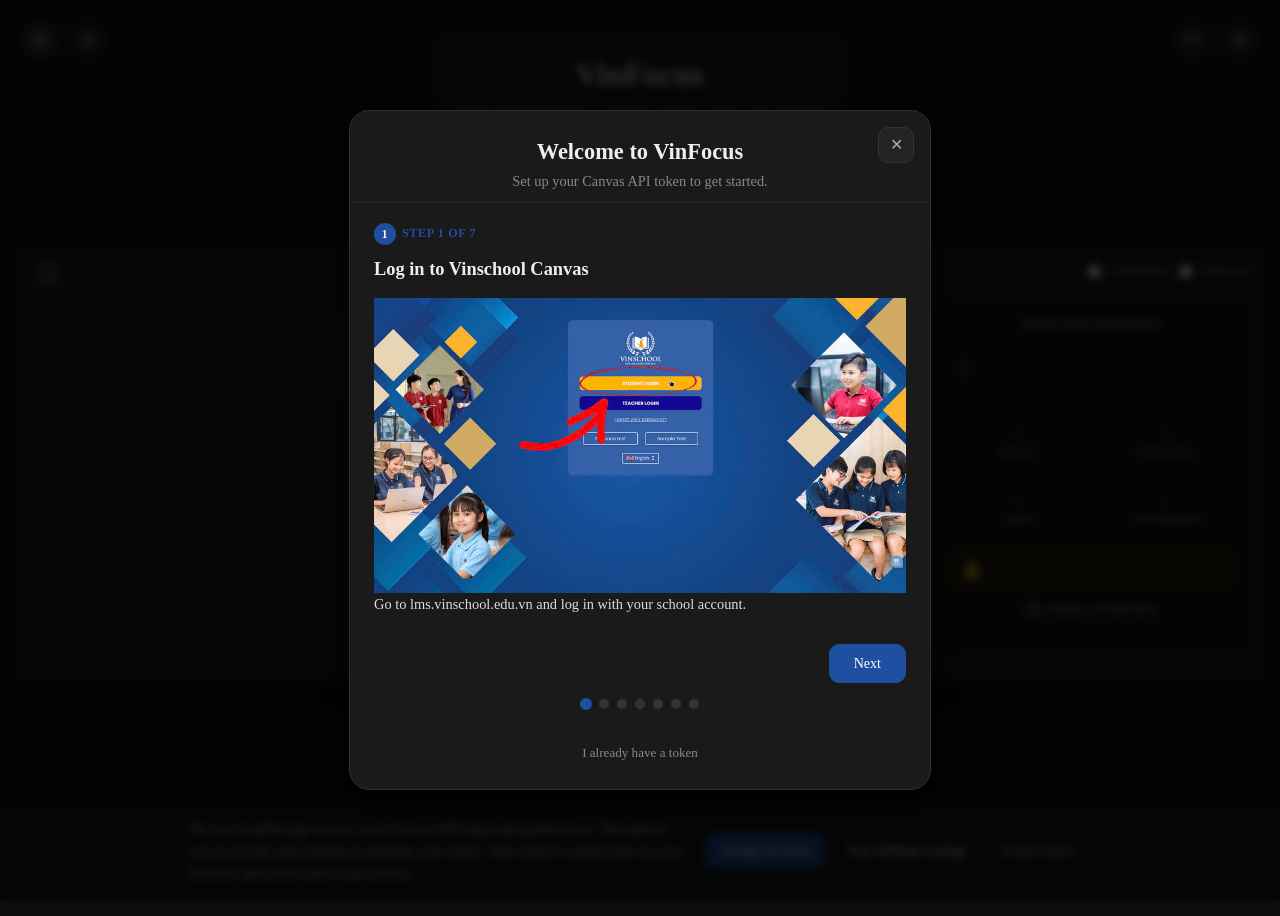
<file: index.html>
<!DOCTYPE html>
<html lang="en">
    <head>
        <meta charset="UTF-8">
        <meta http-equiv="Content-Security-Policy" content="default-src 'self'; script-src 'self'; style-src 'self' 'unsafe-inline'; img-src 'self' data: https://vinfocus.onrender.com; connect-src 'self'; font-src 'self'; frame-src 'none'; object-src 'none'">
        <meta name="viewport" content="width=device-width, initial-scale=1.0">
        <meta name="description" content="VinFocus - A personal information hub for Vinschool's Canvas LMS. Browse courses, weeks, and resources in a cleaner interface.">
        <meta name="theme-color" content="#0d0d0d">
        <link rel="icon" type="image/png" href="/static/favicon-96x96.png?v=1" sizes="96x96" />
        <link rel="icon" type="image/svg+xml" href="/static/favicon.svg?v=1" />
        <link rel="shortcut icon" href="/static/favicon.ico?v=1" />
        <link rel="apple-touch-icon" sizes="180x180" href="/static/apple-touch-icon.png?v=1" />
        <meta name="apple-mobile-web-app-title" content="VinFocus" />
        <link rel="manifest" href="/static/site.webmanifest?v=1" />

        <meta property="og:title" content="VinFocus">
        <meta property="og:description" content="A personal information hub for Vinschool's Canvas LMS.">
        <meta property="og:image" content="https://vinfocus.onrender.com/static/image.png">
        <meta property="og:url" content="https://vinfocus.onrender.com">
        <meta property="og:type" content="website">

        <meta name="twitter:card" content="summary_large_image">
        <meta name="twitter:title" content="VinFocus">
        <meta name="twitter:description" content="A personal information hub for Vinschool's Canvas LMS.">
        <meta name="twitter:image" content="https://vinfocus.onrender.com/static/image.png">

        <title>VinFocus</title>
        <link rel="stylesheet" href="style.css">
    </head>
    <body>
        <!-- Token Expiry Warning Banner -->
        <div id="token_warning" class="token_warning" hidden>
            <span class="token_warning_text"></span>
            <button type="button" class="token_warning_btn" id="token_warning_btn">Update</button>
            <button type="button" class="token_warning_dismiss" id="token_warning_dismiss" aria-label="Dismiss warning">✕</button>
        </div>

        <!-- Top-left buttons (Terms + Settings) -->
        <div class="top_left_buttons">
            <button type="button" id="token_settings_btn" class="token_settings_btn" aria-label="Settings" title="Settings">
                <svg xmlns="http://www.w3.org/2000/svg" width="24" height="24" viewBox="0 0 24 24" fill="none" stroke="currentColor" stroke-width="2" stroke-linecap="round" stroke-linejoin="round" class="lucide lucide-settings-icon lucide-settings"><path d="M9.671 4.136a2.34 2.34 0 0 1 4.659 0 2.34 2.34 0 0 0 3.319 1.915 2.34 2.34 0 0 1 2.33 4.033 2.34 2.34 0 0 0 0 3.831 2.34 2.34 0 0 1-2.33 4.033 2.34 2.34 0 0 0-3.319 1.915 2.34 2.34 0 0 1-4.659 0 2.34 2.34 0 0 0-3.32-1.915 2.34 2.34 0 0 1-2.33-4.033 2.34 2.34 0 0 0 0-3.831A2.34 2.34 0 0 1 6.35 6.051a2.34 2.34 0 0 0 3.319-1.915"/><circle cx="12" cy="12" r="3"/></svg>
            </button>
            <button type="button" id="tc_btn" class="token_settings_btn" aria-label="Terms and Conditions" title="Terms and Conditions">
                <svg width="18" height="18" viewBox="0 0 24 24" fill="none" stroke="currentColor" stroke-width="2" stroke-linecap="round" stroke-linejoin="round">
                    <path d="M14 2H6a2 2 0 0 0-2 2v16a2 2 0 0 0 2 2h12a2 2 0 0 0 2-2V8z"></path>
                    <polyline points="14 2 14 8 20 8"></polyline>
                    <line x1="16" y1="13" x2="8" y2="13"></line>
                    <line x1="16" y1="17" x2="8" y2="17"></line>
                    <polyline points="10 9 9 9 8 9"></polyline>
                </svg>
            </button>
        </div>

        <!-- Top-right toolbar (language + theme) -->
        <div class="toolbar">
            <button type="button" id="language_toggle" class="language_toggle" aria-label="Toggle language">EN</button>

            <button type="button" id="theme_toggle" class="toolbar_btn" aria-label="Toggle theme">
                <svg class="theme_icon_sun" width="20" height="20" viewBox="0 0 24 24" fill="none" stroke="currentColor" stroke-width="2" stroke-linecap="round" stroke-linejoin="round">
                    <circle cx="12" cy="12" r="5"></circle>
                    <line x1="12" y1="1" x2="12" y2="3"></line>
                    <line x1="12" y1="21" x2="12" y2="23"></line>
                    <line x1="4.22" y1="4.22" x2="5.64" y2="5.64"></line>
                    <line x1="18.36" y1="18.36" x2="19.78" y2="19.78"></line>
                    <line x1="1" y1="12" x2="3" y2="12"></line>
                    <line x1="21" y1="12" x2="23" y2="12"></line>
                    <line x1="4.22" y1="19.78" x2="5.64" y2="18.36"></line>
                    <line x1="18.36" y1="5.64" x2="19.78" y2="4.22"></line>
                </svg>
                <svg class="theme_icon_moon" width="20" height="20" viewBox="0 0 24 24" fill="none" stroke="currentColor" stroke-width="2" stroke-linecap="round" stroke-linejoin="round">
                    <path d="M21 12.79A9 9 0 1 1 11.21 3 7 7 0 0 0 21 12.79z"></path>
                </svg>
            </button>
        </div>

        <div class="card">
            <h1>VinFocus</h1>
            <p id="tagline" class="tagline">Vinschool LMS information hub — browse courses, weeks, and resources.</p>
            <nav class="app_nav" aria-label="App views">
                <button type="button" class="view_tab view_tab_active" data-view="work">Work</button>
                <button type="button" class="view_tab" data-view="timetable">Timetable</button>
                <button type="button" class="view_tab" data-view="about">About</button>
            </nav>
        </div>

        <div class="app_view_container">
            <main id="about_view" class="app_view">
                <div class="card about_container">
                    <h2 id="about_title">About VinFocus</h2>

                    <section class="about_section">
                        <h3 id="about_what_title"></h3>
                        <p id="about_what_desc"></p>
                    </section>

                    <section class="about_section">
                        <h3 id="about_why_title"></h3>
                        <p id="about_why_desc"></p>
                    </section>

                    <section class="about_section">
                        <h3 id="about_how_title"></h3>
                        <ul id="about_how_list">
                            <li id="about_how_1">Browse your active Canvas courses.</li>
                            <li id="about_how_2">Navigate between weeks to view related modules and resources.</li>
                            <li id="about_how_3">Search across courses, modules, quizzes, assignments, and files.</li>
                            <li id="about_how_4">Filter unfinished items based on Canvas completion status.</li>
                            <li id="about_how_5">View and manage your weekly timetable.</li>
                            <li id="about_how_6">Switch between English and Vietnamese.</li>
                            <li id="about_how_7">Toggle between dark and light themes.</li>
                            <li id="about_how_8">For general modules that don't have a week number, go to Week 0.</li>
                        </ul>
                    </section>
                </div>
            </main>

            <main id="work_view" class="app_view app_view_active">
            <div class="card hub_container" id="main_content">
                <div class="hub_header">
                    <div class="input-wrapper">
                        <button type="button" class="icon" aria-label="Focus search">
                            <svg
                                width="25px"
                                height="25px"
                                viewBox="0 0 24 24"
                                fill="none"
                                xmlns="http://www.w3.org/2000/svg"
                            >
                                <path
                                    d="M11.5 21C16.7467 21 21 16.7467 21 11.5C21 6.25329 16.7467 2 11.5 2C6.25329 2 2 6.25329 2 11.5C2 16.7467 6.25329 21 11.5 21Z"
                                    stroke="currentColor"
                                    stroke-width="1.5"
                                    stroke-linecap="round"
                                    stroke-linejoin="round"
                                ></path>
                                <path
                                    d="M22 22L20 20"
                                    stroke="currentColor"
                                    stroke-width="1.5"
                                    stroke-linecap="round"
                                    stroke-linejoin="round"
                                ></path>
                            </svg>
                        </button>
                        <input id="search_input" type="search" class="input" placeholder="Search items">
                    </div>

                    <div class="hub_title_section">
                        <h2 id="hub_title">Browse</h2>
                        <div class="subject_label_actions" id="subject_label_actions">
                            <button id="subject_label_edit_btn" type="button" class="subject_label_edit_btn" aria-label="Edit subject labels" title="Edit subject labels">
                                <img src="/static/edit_icon.png" alt="" class="edit_icon">
                            </button>
                        </div>
                    </div>

                    <div class="filter_toggles">
                        <label class="filter_toggle">
                            <input id="unfinished_only" type="checkbox">
                            <span>Unfinished</span>
                        </label>
                        <label class="filter_toggle">
                            <input id="unknown_only" type="checkbox">
                            <span>Unknown</span>
                        </label>
                    </div>
                </div>

                <div class="hub_content">
                    <div class="work_content">
                        <div id="course_pills" class="course_pills"></div>

                        <div id="item_list"></div>

                        <div class="week_nav">
                            <button id="prev_week" type="button" class="week_nav_btn" aria-label="Previous week">
                                ←
                            </button>
                            <span id="week_label" class="week_label">Week <input id="week_input" type="number" class="week_input_inline" placeholder="—" min="0" step="1"></span>
                            <button id="next_week" type="button" class="week_nav_btn" aria-label="Next week">
                                →
                            </button>
                        </div>
                    </div>

                    <div class="overview_sidebar">
                        <!-- SEMESTER PROGRESS -->
                        <div class="semester_progress">
                            <h3 class="semester_progress_title">SEMESTER PROGRESS</h3>
                            <div class="semester_progress_bar" id="semester_progress_bar"></div>
                            <div class="semester_progress_main">
                                <div class="semester_progress_fraction">
                                    <span id="semester_done">-</span> / <span id="semester_total">-</span>
                                </div>
                                <div class="semester_progress_percent" id="semester_percent">-</div>
                            </div>
                        </div>

                        <!-- STATS GRID -->
                        <div class="stats_grid">
                            <div class="stat_box">
                                <span class="stat_count" id="stat_weeks">-</span>
                                <span class="stat_label" id="stat_weeks_label">Weeks</span>
                            </div>
                            <div class="stat_box">
                                <span class="stat_count" id="stat_unknown">-</span>
                                <span class="stat_label" id="stat_unknown_label">Unknown</span>
                            </div>
                            <div class="stat_box">
                                <span class="stat_count stat_done" id="stat_done">-</span>
                                <span class="stat_label" id="stat_done_label">Done</span>
                            </div>
                            <div class="stat_box">
                                <span class="stat_count stat_unfinished" id="stat_unfinished">-</span>
                                <span class="stat_label" id="stat_unfinished_label">Unfinished</span>
                            </div>
                        </div>

                        <!-- WARNING BANNER -->
                        <div class="warning_banner" id="warning_banner" hidden>
                            <span class="warning_icon">⚠️</span>
                            <span class="warning_text" id="warning_text"></span>
                        </div>

                        <!-- WEEK OVERVIEW -->
                        <div class="week_overview">
                            <div class="week_overview_header">
                                <svg class="week_overview_icon" width="16" height="16" viewBox="0 0 24 24" fill="none" stroke="currentColor" stroke-width="2" stroke-linecap="round" stroke-linejoin="round">
                                    <rect x="3" y="4" width="18" height="18" rx="2" ry="2"></rect>
                                    <line x1="16" y1="2" x2="16" y2="6"></line>
                                    <line x1="8" y1="2" x2="8" y2="6"></line>
                                    <line x1="3" y1="10" x2="21" y2="10"></line>
                                </svg>
                                <h3 class="week_overview_title" id="week_overview_title">WEEK OVERVIEW</h3>
                            </div>
                            <div class="week_overview_list" id="week_overview_list">
                                <!-- Week cards generated by JS -->
                            </div>
                        </div>
                    </div>
                </div>
            </div>
            </main>

            <main id="timetable_view" class="app_view">
            <div class="card timetable_container">
                <div class="timetable_header">
                    <div class="timetable_title_section">
                        <h2 id="timetable_title">Weekly Timetable</h2>
                        <p id="timetable_note" class="timetable_note">Manual schedule stored locally in this app.</p>
                    </div>
                    <button id="timetable_edit_btn" type="button" class="timetable_edit_btn" aria-label="Edit timetable">
                        <img src="/static/edit_icon.png" alt="" class="edit_icon">
                    </button>
                </div>

                <div id="timetable_view_toggle" class="timetable_view_toggle">
                    <button type="button" class="timetable_view_toggle_btn timetable_view_toggle_btn_active" data-view="today">Today</button>
                    <button type="button" class="timetable_view_toggle_btn" data-view="week">Full Week</button>
                </div>

                <div id="timetable_grid" class="timetable_grid" aria-label="Weekly timetable"></div>
                <div id="timetable_mobile" class="timetable_mobile" aria-label="Weekly timetable by day"></div>
            </div>
            </main>
        </div>


        <!-- Consent Banner -->
        <div id="consent_banner" class="consent_banner" hidden>
            <div class="consent_content">
                <p class="consent_text" id="consent_text"></p>
                <div class="consent_actions">
                    <button type="button" class="consent_btn consent_btn_accept" id="consent_accept"></button>
                    <button type="button" class="consent_btn consent_btn_reject" id="consent_reject"></button>
                    <button type="button" class="consent_btn consent_btn_learn" id="consent_learn"></button>
                </div>
            </div>
        </div>

        <!-- Terms and Conditions Modal -->
        <div id="tc_modal" class="token_settings_modal" hidden>
            <div class="token_settings_content tc_content">
                <div class="tc_header_sticky">
                    <h2 id="tc_title"></h2>
                </div>
                <div id="tc_body" class="tc_body_scrollable"></div>
            </div>
        </div>

        <!-- Settings Menu Modal (hidden, used as template) -->
        <div id="settings_menu_modal" hidden>
            <div class="token_settings_content">
                <h2 id="settings_title"></h2>
                <button class="settings_menu_option" id="settings_api_option">
                    <span class="settings_menu_icon">
                        <svg width="24" height="24" viewBox="0 0 24 24" fill="none" stroke="currentColor" stroke-width="2" stroke-linecap="round" stroke-linejoin="round">
                            <circle cx="12" cy="12" r="3"></circle>
                            <path d="M19.4 15a1.65 1.65 0 0 0 .33 1.82l.06.06a2 2 0 0 1 0 2.83 2 2 0 0 1-2.83 0l-.06-.06a1.65 1.65 0 0 0-1.82-.33 1.65 1.65 0 0 0-1 1.51V21a2 2 0 0 1-2 2 2 2 0 0 1-2-2v-.09A1.65 1.65 0 0 0 9 19.4a1.65 1.65 0 0 0-1.82.33l-.06.06a2 2 0 0 1-2.83 0 2 2 0 0 1 0-2.83l.06-.06A1.65 1.65 0 0 0 4.68 15a1.65 1.65 0 0 0-1.51-1H3a2 2 0 0 1-2-2 2 2 0 0 1 2-2h.09A1.65 1.65 0 0 0 4.6 9a1.65 1.65 0 0 0-.33-1.82l-.06-.06a2 2 0 0 1 0-2.83 2 2 0 0 1 2.83 0l.06.06A1.65 1.65 0 0 0 9 4.68a1.65 1.65 0 0 0 1-1.51V3a2 2 0 0 1 2-2 2 2 0 0 1 2 2v.09a1.65 1.65 0 0 0 1 1.51 1.65 1.65 0 0 0 1.82-.33l.06.06a2 2 0 0 1 2.83 0 2 2 0 0 1 0 2.83l-.06.06A1.65 1.65 0 0 0 19.4 9a1.65 1.65 0 0 0 1.51 1H21a2 2 0 0 1 2 2 2 2 0 0 1-2 2h-.09a1.65 1.65 0 0 0-1.51 1z"></path>
                        </svg>
                    </span>
                    <span class="settings_menu_label"></span>
                </button>
                <button class="settings_menu_option" id="settings_feedback_option">
                    <span class="settings_menu_icon">
                        <svg width="24" height="24" viewBox="0 0 24 24" fill="none" stroke="currentColor" stroke-width="2" stroke-linecap="round" stroke-linejoin="round">
                            <path d="M21 15a2 2 0 0 1-2 2H7l-4 4V5a2 2 0 0 1 2-2h14a2 2 0 0 1 2 2z"></path>
                        </svg>
                    </span>
                    <span class="settings_menu_label"></span>
                </button>
            </div>
        </div>

        <!-- Token Settings Modal (hidden, used as template) -->
        <div id="token_settings_modal" hidden>
            <div class="token_settings_content">
                <h2 id="token_settings_title"></h2>
                <p class="token_settings_info" id="token_settings_info"></p>
                <div class="setup_token_group">
                    <input type="text" id="settings_token_input" class="setup_token_input" placeholder="" autocomplete="off" spellcheck="false">
                    <button type="button" class="setup_validate_btn" id="settings_validate_btn"></button>
                </div>
                <p class="setup_message" id="settings_token_message" hidden></p>
                <button type="button" class="setup_skip_btn" id="settings_need_token_btn"></button>
            </div>
        </div>

        <!-- Feedback Modal (hidden, used as template) -->
        <div id="feedback_modal" hidden>
            <div class="token_settings_content feedback_form">
                <h2 id="feedback_title"></h2>
                <p class="feedback_question" id="feedback_rating_label"></p>
                <div class="star_rating" id="feedback_star_rating"></div>
                <p class="feedback_question" id="feedback_usage_label"></p>
                <div class="feedback_radio_group" id="feedback_usage_group"></div>
                <p class="feedback_question" id="feedback_recommend_label"></p>
                <div class="feedback_radio_group" id="feedback_recommend_group"></div>
                <p class="feedback_question" id="feedback_improve_label"></p>
                <textarea class="feedback_textarea" id="feedback_improve_textarea" rows="3"></textarea>
                <p class="setup_message" id="feedback_message" hidden></p>
                <button type="button" class="setup_validate_btn" id="feedback_submit_btn" style="width: 100%; margin-top: 8px;"></button>
            </div>
        </div>

        <!-- Setup Overlay (first-run wizard) -->
        <div id="setup_overlay" class="setup_overlay" hidden>
            <div class="setup_card">
                <div class="setup_header">
                    <h1 class="setup_title" id="setup_title"></h1>
                    <p class="setup_subtitle" id="setup_subtitle"></p>
                    <button type="button" id="setup_close_btn" class="setup_close_btn" aria-label="Close setup wizard">✕</button>
                </div>
                <div id="setup_warning" class="setup_warning" hidden></div>
                <div id="setup_content" class="setup_content">
                    <!-- Dynamically rendered by script.js -->
                </div>
                <div class="setup_footer">
                    <button type="button" id="setup_skip_btn" class="setup_skip_btn"></button>
                </div>
            </div>
        </div>

        <footer class="app_footer" id="app_footer">
            <p id="footer_made_by">Made by Pham Le Manh Hung</p>
            <p id="footer_feedback">I appreciate any reviews or feedbacks towards this project.</p>
            <p id="footer_copyright">© 2026 VinFocus</p>
        </footer>

        <script src="script.js"></script>
    </body>
</html>
</file>
<file: style.css>
:root {
    --bg-body: #0d0d0d;
    --bg-card: #1a1a1a;
    --bg-card-secondary: #141414;
    --bg-input: #242424;
    --bg-nav: #141414;
    --bg-pill: #242424;
    --bg-pill-hover: #2e2e2e;
    --bg-week-input: #242424;
    --bg-timetable: #121212;
    --bg-time-cell: #161616;
    --bg-day-cell: #181818;
    --bg-slot: #151515;
    --bg-slot-break: #171717;
    --bg-slot-break-full: #1a1a1a;
    --bg-time-badge: #17281b;
    --bg-status-done: #1f3d2b;
    --bg-status-open: #3d1a1a;
    --bg-day-today: #142038;
    --bg-empty: #222222;
    --text-primary: #eee;
    --text-secondary: #ddd;
    --text-muted: #888;
    --text-muted-strong: #aaa;
    --text-muted-light: #8a8a8a;
    --text-placeholder: #8f8f8f;
    --border-primary: #2f2f2f;
    --border-secondary: #2a2a2a;
    --border-input: #333;
    --border-input-hover: #666;
    --border-dashed: #444;
    --border-pill: #333;
    --border-pill-hover: #555;
    --border-schedule-item: #262626;
    --accent: #1e4fa0;
    --accent-hover: #255fbf;
    --accent-red: #c41e3a;
    --accent-red-hover: #d32f2f;
    --text-accent: #c6ddff;
    --text-status-done: #8fd4a8;
    --text-status-open: #e8a0a0;
    --shadow-card: 0 10px 30px rgba(0,0,0,0.5);
    --shadow-input: 0px 0px 3px #242424;
    --grid-color: rgba(255,255,255,0.02);
    --grid-size: 24px;
}

.slot_cell_current {
    background: var(--accent);
    box-shadow: inset 0 0 0 2px var(--accent);
}

.slot_cell_next {
    background: rgba(0, 173, 181, 0.3);
    box-shadow: inset 0 0 0 2px var(--accent);
}

.slot_cell_current .slot_subject,
.slot_cell_next .slot_subject {
    font-weight: 800;
}

body.light {
    --bg-body: #f5f5f5;
    --bg-card: #ffffff;
    --bg-card-secondary: #f0f0f0;
    --bg-input: #ffffff;
    --bg-nav: #e8e8e8;
    --bg-pill: #e8e8e8;
    --bg-pill-hover: #d8d8d8;
    --bg-week-input: #ffffff;
    --bg-timetable: #f8f8f8;
    --bg-time-cell: #f0f0f0;
    --bg-day-cell: #e8e8e8;
    --bg-slot: #fafafa;
    --bg-slot-break: #f0f0f0;
    --bg-slot-break-full: #e8e8e8;
    --bg-time-badge: #e8f5e9;
    --bg-status-done: #e8f5e9;
    --bg-status-open: #ffe8e8;
    --bg-day-today: #e3f2fd;
    --bg-empty: #f0f0f0;
    --text-primary: #1a1a1a;
    --text-secondary: #333333;
    --text-muted: #555555;
    --text-muted-strong: #444444;
    --text-muted-light: #6d6d6d;
    --text-placeholder: #6d6d6d;
    --border-primary: #d0d0d0;
    --border-secondary: #e0e0e0;
    --border-input: #ccc;
    --border-input-hover: #999;
    --border-dashed: #bbb;
    --border-pill: #ccc;
    --border-pill-hover: #999;
    --border-schedule-item: #e0e0e0;
    --accent: #1e4fa0;
    --accent-hover: #255fbf;
    --accent-red: #c41e3a;
    --accent-red-hover: #d32f2f;
    --text-accent: #1e4fa0;
    --text-status-done: #2e7d32;
    --text-status-open: #c62828;
    --shadow-card: 0 10px 30px rgba(0,0,0,0.1);
    --shadow-input: 0px 0px 3px #e0e0e0;
    --grid-color: rgba(0,0,0,0.03);
    --grid-size: 24px;
}

body {
    background: var(--bg-body);
    color: var(--text-primary);
    position: relative;
    min-height: 100dvh;
    display: flex;
    flex-direction: column;
    align-items: center;
    overflow-x: hidden;

    font-family: "JetBrainsMono Nerd Font", monospace;
}

body::before {
    content: "";
    position: fixed;
    inset: 0;
    z-index: -1;
    pointer-events: none;
    background-image:
        linear-gradient(var(--grid-color) 1px, transparent 1px),
        linear-gradient(90deg, var(--grid-color) 1px, transparent 1px);
    background-size: var(--grid-size) var(--grid-size);
}

* {
    font-family: "JetBrainsMono Nerd Font" !important;
}

.app_view_container {
    position: relative;
    width: 100%;
}

.app_view {
    display: block;
    width: 100%;
    opacity: 0;
    transform: scale(0.98) translateY(8px);
    pointer-events: none;
    visibility: hidden;
    height: 0;
    overflow: hidden;
    transition: opacity 0.35s ease, transform 0.35s cubic-bezier(0.4, 0, 0.2, 1);
}

.app_view_active {
    opacity: 1;
    transform: none;
    pointer-events: auto;
    width: 100%;
    visibility: visible;
    height: auto;
    overflow: visible;
}

.app_view_transitioning {
    position: absolute;
    inset: 0;
    width: 100%;
    left: 0;
    top: 0;
    right: 0;
    height: auto;
    overflow: visible;
}

.app_view_container:has(.app_view_transitioning) {
    min-height: calc(100dvh - 180px);
}

.app_view_active,
.app_view_transitioning {
    visibility: visible;
}

.app_footer {
    text-align: center;
    padding: 24px 20px;
    margin-top: 12px;
    color: var(--text-muted);
    font-size: 0.85rem;
    line-height: 1.8;
    width: 100%;
    max-width: 750px;
    box-sizing: border-box;
}

.app_footer p {
    margin: 0;
}

.app_footer p + p {
    margin-top: 4px;
}

#footer_made_by {
    font-weight: 700;
    color: var(--text-secondary);
    font-size: 0.9rem;
}

/* Skip link for accessibility - hidden until focused */
.skip-link {
    position: absolute;
    top: -40px;
    left: 0;
    padding: 8px 16px;
    background: var(--accent);
    color: #fff;
    text-decoration: none;
    z-index: 1002;
    transition: top 0.2s ease;
}

.skip-link:focus {
    top: 0;
    outline: 2px solid var(--text-accent);
    outline-offset: 2px;
}

/* ── Top-right Toolbar ────────────────────────────────────── */

.toolbar {
    position: fixed;
    top: 20px;
    right: 20px;
    z-index: 1001;
    display: flex;
    align-items: center;
    gap: 8px;
}

.toolbar_btn {
    display: flex;
    align-items: center;
    justify-content: center;
    width: 40px;
    height: 40px;
    padding: 8px;
    border: 1px solid var(--border-pill);
    border-radius: 10px;
    background: var(--bg-pill);
    color: var(--text-muted-strong);
    cursor: pointer;
    transition: background 0.15s ease, border-color 0.15s ease, color 0.15s ease;
}

.toolbar_btn:hover {
    background: var(--bg-pill-hover);
    border-color: var(--border-pill-hover);
    color: var(--text-primary);
}

.language_toggle {
    display: flex;
    align-items: center;
    justify-content: center;
    width: 40px;
    height: 40px;
    padding: 8px;
    border: 1px solid var(--border-pill);
    border-radius: 10px;
    background: var(--bg-pill);
    color: var(--text-muted-strong);
    font-size: 0.85rem;
    font-weight: 600;
    cursor: pointer;
    transition: background 0.15s ease, border-color 0.15s ease, color 0.15s ease;
}

.language_toggle:hover {
    background: var(--bg-pill-hover);
    border-color: var(--border-pill-hover);
    color: var(--text-primary);
}

.card {
    background: var(--bg-card);
    color: var(--text-primary);
    padding: 20px;
    border-radius: 15px;
    box-shadow: var(--shadow-card);
    text-align: center;
    box-sizing: border-box;
    margin: 20px auto;
    position: relative;
}

.card::after {
    content: "";
    position: absolute;
    inset: 0;
    border-radius: 15px;
    pointer-events: none;
    background-image: repeating-linear-gradient(
        to bottom,
        transparent,
        transparent 27px,
        var(--grid-color) 27px,
        var(--grid-color) 28px
    );
    opacity: 0.5;
}

.tagline {
    margin: 8px 0 0;
    font-size: 0.9rem;
    color: var(--text-muted);
}

.app_nav {
    display: inline-flex;
    gap: 0;
    padding: 0;
    margin-top: 20px;
    border: none;
    border-radius: 0;
    background: transparent;
    position: relative;
}

.view_tab {
    min-width: 96px;
    padding: 10px 20px 8px;
    border: none;
    border-bottom: 3px solid var(--border-primary);
    border-radius: 0;
    background: transparent;
    color: var(--text-muted-strong);
    font: inherit;
    font-size: 0.88rem;
    font-weight: 600;
    cursor: pointer;
    transition: all 0.2s ease;
    position: relative;
}

.view_tab::before {
    content: "";
    position: absolute;
    top: -4px;
    left: 50%;
    transform: translateX(-50%);
    width: 0;
    height: 0;
    border-left: 5px solid transparent;
    border-right: 5px solid transparent;
    border-bottom: 4px solid transparent;
    transition: border-bottom-color 0.2s ease;
}

.view_tab:hover {
    color: var(--text-primary);
    border-bottom-color: var(--text-muted-strong);
}

.view_tab_active {
    color: var(--text-accent);
    border-bottom-color: var(--accent);
}

.view_tab_active::before {
    border-bottom-color: var(--accent);
}

.hub_container {
    max-width: 1400px;
    text-align: left;
}

.hub_content {
    display: grid;
    grid-template-columns: 1fr 320px;
    gap: 20px;
    margin-top: 16px;
}

.work_content {
    min-width: 0;
}

.overview_sidebar {
    background: var(--bg-card-secondary);
    border: 1px solid var(--border-primary);
    border-radius: 12px;
    padding: 16px;
    height: fit-content;
    position: sticky;
    top: 20px;
    max-height: calc(100vh - 40px);
    overflow-y: auto;
}

.hub_header {
    display: flex;
    align-items: center;
    justify-content: space-between;
    gap: 12px;
    margin-bottom: 16px;
    position: relative;
    flex-wrap: wrap;
}

.input-wrapper {
    flex-shrink: 0;
    position: relative;
    display: flex;
    align-items: center;
    margin-top: -15px
}

.hub_title_section {
    position: absolute;
    left: 50%;
    transform: translateX(-50%);
    text-align: center;
    display: flex;
    flex-direction: row;
    align-items: center;
    justify-content: center;
    gap: 8px;
    min-width: 0;
    padding: 0 8px;
    margin: 0;
    margin-top: -15px
}

.subject_label_actions {
    display: flex;
    flex-direction: row;
    align-items: center;
    gap: 6px;
}

.subject_label_edit_btn {
    display: flex;
    align-items: center;
    justify-content: center;
    width: 28px;
    height: 28px;
    padding: 4px;
    border: 1px solid var(--border-pill);
    border-radius: 6px;
    background: var(--bg-pill);
    cursor: pointer;
    transition: all 0.15s ease;
}

.subject_label_edit_btn:hover {
    background: var(--bg-pill-hover);
    border-color: var(--border-pill-hover);
}

.subject_label_edit_btn_active {
    background: var(--accent);
    border-color: var(--accent);
}

.subject_label_edit_btn_active:hover {
    background: var(--accent);
    border-color: var(--accent);
}

.subject_label_reset_all_btn {
    display: flex;
    align-items: center;
    justify-content: center;
    width: 28px;
    height: 28px;
    padding: 4px;
    border: 1px solid var(--border-pill);
    border-radius: 6px;
    background: var(--bg-pill);
    color: var(--text-muted-strong);
    cursor: pointer;
    transition: all 0.15s ease;
}

.subject_label_reset_all_btn:hover {
    background: var(--bg-pill-hover);
    border-color: var(--border-pill-hover);
    color: var(--text-primary);
}

#hub_title {
    margin: 0;
    font-size: 1.1rem;
    text-align: center;
    line-height: 1.4;
    overflow-wrap: anywhere;
    word-break: break-word;
}

.filter_toggles {
    display: flex;
    align-items: center;
    gap: 12px;
    flex-shrink: 0;
    flex-wrap: nowrap;
}

@media (min-width: 901px) {
    .filter_toggles {
        position: absolute;
        right: 0;
        top: -5px;
        margin-top: 0;
    }
}

@media (max-width: 900px) {
    .hub_content {
        grid-template-columns: 1fr;
    }
    
    .overview_sidebar {
        position: static;
        max-height: none;
        overflow-y: visible;
        margin-top: 20px;
    }
    
    .hub_title_section {
        position: relative;
        left: auto;
        transform: none;
        margin-top: 8px;
        width: 100%;
    }
    
    .input-wrapper {
        position: relative;
        width: 100%;
    }
    
    .input-wrapper:focus-within,
    .input-wrapper.has-value {
        width: 100%;
        max-width: 100%;
    }
    
    .filter_toggles {
        position: relative;
        right: auto;
        top: auto;
        width: 100%;
        justify-content: center;
        margin-top: 8px;
    }
    
    .hub_header {
        flex-wrap: wrap;
        gap: 8px;
    }
    
    .hub_title_section {
        position: relative;
        left: auto;
        transform: none;
        margin-top: 8px;
        width: 100%;
        display: flex;
        justify-content: center;
    }
}

.filter_toggle {
    display: flex;
    align-items: center;
    gap: 6px;
    font-size: 0.85rem;
    color: var(--text-muted-strong);
    cursor: pointer;
    user-select: none;
    white-space: nowrap;
}

.filter_toggle:has(input:disabled) {
    opacity: 0.5;
    cursor: not-allowed;
}

.filter_toggle input {
    width: auto;
    margin: 0;
}

.course_pills {
    display: flex;
    flex-wrap: wrap;
    gap: 8px;
    margin-bottom: 16px;
}

.course_pill,
.week_nav_btn {
    border: 1px solid var(--border-pill);
    background: var(--bg-pill);
    cursor: pointer;
    transition: background 0.15s ease, border-color 0.15s ease, color 0.15s ease;
}

.course_pill {
    padding: 8px 14px;
    border-radius: 999px;
    color: var(--text-secondary);
    font-size: 0.85rem;
    font-weight: bold;
}

.course_pill:hover {
    background: var(--bg-pill-hover);
    border-color: var(--border-pill-hover);
    color: var(--text-primary);
}

.course_pill_active {
    background: var(--accent);
    border-color: var(--accent);
    color: #fff;
}

.week_nav {
    display: flex;
    align-items: center;
    justify-content: space-between;
    gap: 12px;
    margin-top: 20px;
    padding-top: 16px;
    border-top: 1px solid var(--border-secondary);
}

.week_nav_btn {
    min-width: 48px;
    padding: 10px 16px;
    border-radius: 10px;
    color: var(--text-primary);
    font-size: 1.1rem;
}

.week_nav_btn:hover:not(:disabled) {
    background: var(--bg-pill-hover);
    border-color: var(--border-pill-hover);
}

.week_nav_btn:disabled {
    opacity: 0.35;
    cursor: not-allowed;
}

.week_label {
    font-size: 1rem;
    font-weight: 600;
    color: var(--text-secondary);
    display: inline-flex;
    align-items: center;
    gap: 4px;
}

.week_input_inline {
    width: 48px;
    padding: 4px 6px;
    border: 1px solid var(--border-input);
    border-radius: 6px;
    background: var(--bg-week-input);
    color: var(--text-primary);
    font-size: 0.95rem;
    font-weight: 600;
    text-align: center;
    box-sizing: border-box;
}

.week_input_inline:focus {
    outline: none;
    border-color: var(--accent);
}

.week_input_inline::-webkit-inner-spin-button,
.week_input_inline::-webkit-outer-spin-button {
    opacity: 0;
}

.week_input_inline {
    -moz-appearance: textfield;
    appearance: textfield;
}

#item_list {
    display: flex;
    flex-direction: column;
    gap: 20px;
}

.empty_message {
    color: var(--text-muted-light);
    font-size: 1rem;
    text-align: center;
    padding: 28px 12px;
    margin: 0;
    border: 1px dashed var(--border-dashed);
    border-radius: 12px;
    background: var(--bg-empty);
}

.error_retry_btn {
    display: block;
    margin: 12px auto 0;
    padding: 10px 24px;
    border: 1px solid var(--border-pill);
    border-radius: 10px;
    background: var(--accent);
    color: #fff;
    font-size: 0.9rem;
    font-weight: 600;
    cursor: pointer;
    transition: background 0.15s ease;
}

.error_retry_btn:hover {
    background: var(--accent-hover);
}

.course_pill_skeleton {
    width: 96px;
    height: 34px;
    border-radius: 999px;
    background: linear-gradient(90deg, var(--bg-pill) 25%, var(--bg-pill-hover) 50%, var(--bg-pill) 75%);
    background-size: 200% 100%;
    animation: skeleton-shimmer 1.5s infinite;
}

.type_section {
    border-top: 1px solid var(--border-secondary);
    padding-top: 12px;
}

.type_heading {
    margin: 0 0 8px;
    font-size: 0.95rem;
    font-weight: 600;
    color: var(--text-secondary);
    text-transform: uppercase;
    letter-spacing: 0.04em;
}

.type_list {
    display: flex;
    flex-direction: column;
}

.item_row {
    display: flex;
    align-items: center;
    gap: 12px;
    padding: 10px 4px;
    border-bottom: 1px solid var(--border-secondary);
}

.item_row_important {
    background: rgba(196, 30, 58, 0.06);
    border-left: 3px solid var(--accent-red);
    border-bottom: 1px solid rgba(196, 30, 58, 0.15);
    border-radius: 0 4px 4px 0;
    padding-left: 8px;
}

body.light .item_row_important {
    background: rgba(255, 193, 7, 0.12);
    border-bottom: 1px solid rgba(255, 193, 7, 0.3);
}

.skeleton_item {
    display: flex;
    align-items: center;
    gap: 12px;
    padding: 10px 4px;
    border-bottom: 1px solid var(--border-secondary);
}

.skeleton_title {
    flex: 1;
    height: 16px;
    border-radius: 4px;
    background: linear-gradient(90deg, var(--bg-pill) 25%, var(--bg-pill-hover) 50%, var(--bg-pill) 75%);
    background-size: 200% 100%;
    animation: skeleton-shimmer 1.5s infinite;
}

.skeleton_meta {
    width: 120px;
    height: 12px;
    border-radius: 4px;
    background: linear-gradient(90deg, var(--bg-pill) 25%, var(--bg-pill-hover) 50%, var(--bg-pill) 75%);
    background-size: 200% 100%;
    animation: skeleton-shimmer 1.5s infinite;
}

.skeleton_badge {
    width: 72px;
    height: 20px;
    border-radius: 999px;
    background: linear-gradient(90deg, var(--bg-pill) 25%, var(--bg-pill-hover) 50%, var(--bg-pill) 75%);
    background-size: 200% 100%;
    animation: skeleton-shimmer 1.5s infinite;
}

@keyframes skeleton-shimmer {
    0% {
        background-position: 200% 0;
    }
    100% {
        background-position: -200% 0;
    }
}

.item_content {
    flex: 1;
    min-width: 0;
}

.item_title {
    font-size: 0.95rem;
    font-weight: 500;
    margin: 0;
    overflow-wrap: anywhere;
}

.item_title a {
    color: inherit;
    text-decoration: none;
}

.item_title a:hover {
    text-decoration: underline;
}

.item_meta {
    margin: 4px 0 0;
    font-size: 0.8rem;
    color: var(--text-muted);
    overflow-wrap: anywhere;
}

.item_tree_prefix {
    color: var(--accent);
    font-weight: 700;
}

.status_badge {
    flex-shrink: 0;
    font-size: 0.72rem;
    font-weight: 600;
    padding: 4px 8px;
    border-radius: 999px;
    text-transform: uppercase;
    letter-spacing: 0.03em;
}

.status_done {
    background: var(--bg-status-done);
    color: var(--text-status-done);
}

.status_open {
    background: var(--bg-status-open);
    color: var(--text-status-open);
}

.status_unknown {
    background: var(--bg-card-secondary);
    color: var(--text-muted);
    border: 1px dashed var(--border-dashed);
    font-size: 0.72rem;
    font-weight: 600;
    padding: 4px 8px;
    border-radius: 999px;
    text-transform: uppercase;
    letter-spacing: 0.03em;
}

.status_manual {
    border: 1px solid var(--text-status-done);
}

.item_badge_group {
    display: flex;
    align-items: center;
    gap: 6px;
    flex-shrink: 0;
}

.manual_done_btn {
    flex-shrink: 0;
    width: 28px;
    height: 28px;
    border-radius: 50%;
    border: 1px solid var(--border-primary);
    background: var(--bg-card);
    color: var(--text-muted-strong);
    cursor: pointer;
    display: flex;
    align-items: center;
    justify-content: center;
    font-size: 0.85rem;
    transition: all 0.15s ease;
    padding: 0;
    line-height: 1;
}

.manual_done_btn:hover {
    background: var(--bg-status-done);
    color: var(--text-status-done);
    border-color: var(--text-status-done);
}

.manual_done_btn_undo {
    font-size: 0.9rem;
}

.manual_done_btn_undo:hover {
    background: var(--bg-status-open);
    color: var(--text-status-open);
    border-color: var(--text-status-open);
}

.about_container {
    text-align: left;
    max-width: 900px;
    width: min(900px, 100%);
}

.about_container h2 {
    margin: 0 0 8px;
    font-size: 1.4rem;
    color: var(--text-primary);
    text-align: center;
}

.about_section {
    margin: 24px 0;
    padding-top: 16px;
    border-top: 1px solid var(--border-secondary);
}

.about_section:first-of-type {
    border-top: none;
    padding-top: 0;
}

.about_section h3 {
    margin: 0 0 10px;
    font-size: 1.1rem;
    color: var(--text-primary);
}

.about_section p {
    margin: 0 0 10px;
    font-size: 0.95rem;
    line-height: 1.6;
    color: var(--text-secondary);
}

.about_section ul {
    margin: 0 0 10px;
    padding-left: 20px;
}

.about_section li {
    margin: 6px 0;
    font-size: 0.95rem;
    line-height: 1.5;
    color: var(--text-secondary);
}

.about_section li strong {
    color: var(--text-primary);
}

.card > * {
    margin: 8px 0;
}


.input {
    width: 40px;
    height: 40px;
    padding: 0;
    box-sizing: border-box;
    border: 1px dashed var(--border-dashed);
    border-radius: 50%;
    outline: none;
    background-color: var(--bg-input);
    box-shadow: var(--shadow-input);
    color: var(--text-primary);
    cursor: pointer;
    font-size: 17px;
    transition: all 300ms cubic-bezier(0, 0.11, 0.35, 1);
    position: relative;
}

.input::placeholder {
    color: var(--text-placeholder);
    opacity: 0;
    transition: opacity 150ms ease;
}

.icon {
    display: flex;
    align-items: center;
    justify-content: center;
    position: absolute;
    left: 0;
    z-index: 1;
    width: 40px;
    height: 40px;
    padding: 10px;
    border: none;
    border-radius: 50%;
    outline: none;
    background-color: transparent;
    color: var(--text-primary);
    cursor: pointer;
}

.input-wrapper:hover .input {
    background: var(--bg-pill-hover);
    border-color: var(--border-input-hover);
}

.input-wrapper:focus-within .input {
    width: 250px;
    max-width: min(250px, 42vw);
    padding: 0 12px 0 46px;
    border-radius: 0px;
    background-color: transparent;
    box-shadow: none;
    border-bottom: 3px solid var(--accent);
    cursor: text;
}

.input-wrapper:focus-within {
    width: 250px;
    max-width: min(250px, 42vw);
}

.input-wrapper:focus-within .input::placeholder,
.input-wrapper.has-value .input::placeholder {
    opacity: 1;
}

.input-wrapper.has-value {
    width: 250px;
    max-width: min(250px, 42vw);
}

.input-wrapper.has-value .input {
    width: 100%;
    max-width: 100%;
    padding: 0 12px 0 46px;
    border-radius: 0px;
    background-color: transparent;
    box-shadow: none;
    border-bottom: 3px solid var(--accent);
    cursor: text;
}

.timetable_container {
    max-width: 1200px;
    text-align: left;
    width: min(1200px, 100%);
}

.timetable_header {
    display: flex;
    align-items: center;
    justify-content: space-between;
    gap: 16px;
    margin-bottom: 18px;
    position: relative;
}

.timetable_edit_btn {
    position: absolute;
    top: 0;
    right: 0;
    padding: 8px;
    border: 1px solid var(--border-pill);
    border-radius: 8px;
    background: var(--bg-pill);
    cursor: pointer;
    transition: all 0.15s ease;
    display: flex;
    align-items: center;
    justify-content: center;
    width: 36px;
    height: 36px;
}

.timetable_edit_btn:hover {
    background: var(--bg-pill-hover);
    border-color: var(--border-pill-hover);
}

.timetable_edit_btn_active {
    background: var(--accent);
    border-color: var(--accent);
    color: #fff;
}

.timetable_edit_btn_active:hover {
    background: var(--accent);
    border-color: var(--accent);
    color: #fff;
}

.timetable_edit_btn_active:focus {
    outline: none;
    background: var(--accent);
    border-color: var(--accent);
    color: #fff;
}

.timetable_edit_btn:disabled {
    opacity: 0.5;
    cursor: not-allowed;
}

.edit_icon {
    width: 20px;
    height: 20px;
    display: block;
    pointer-events: none;
    filter: invert(1);
}

/* ── Consent Banner ──────────────────────────────────────── */

.consent_banner {
    position: fixed;
    bottom: 0;
    left: 0;
    right: 0;
    z-index: 2000;
    background: var(--bg-card);
    border-top: 1px solid var(--border-primary);
    box-shadow: 0 -4px 20px rgba(0,0,0,0.4);
    padding: 16px 20px;
}

.consent_content {
    max-width: 900px;
    margin: 0 auto;
    display: flex;
    flex-wrap: wrap;
    align-items: center;
    gap: 12px;
}

.consent_text {
    flex: 1 1 280px;
    margin: 0;
    font-size: 0.92rem;
    line-height: 1.5;
    color: var(--text-secondary);
}

.consent_actions {
    display: flex;
    flex-wrap: wrap;
    gap: 8px;
    align-items: center;
}

.consent_btn {
    border: 1px solid var(--border-pill);
    border-radius: 8px;
    padding: 8px 14px;
    font: inherit;
    font-size: 0.9rem;
    font-weight: 600;
    cursor: pointer;
    background: var(--bg-pill);
    color: var(--text-secondary);
    transition: background 0.15s ease, border-color 0.15s ease, color 0.15s ease;
}

.consent_btn:hover {
    background: var(--bg-pill-hover);
    border-color: var(--border-pill-hover);
    color: var(--text-primary);
}

.consent_btn_accept {
    background: var(--accent);
    border-color: var(--accent);
    color: #fff;
}

.consent_btn_accept:hover {
    background: var(--accent-hover);
    border-color: var(--accent-hover);
    color: #fff;
}

.consent_btn_reject {
    background: transparent;
    border-color: var(--border-primary);
    color: var(--text-secondary);
}

.consent_btn_reject:hover {
    background: var(--bg-pill-hover);
    color: var(--text-primary);
}

.consent_btn_learn {
    background: transparent;
    border-color: transparent;
    color: var(--text-muted-strong);
}

.consent_btn_learn:hover {
    color: var(--text-primary);
    text-decoration: underline;
}

body.light .edit_icon {
    filter: invert(0);
}

.timetable_editor {
    display: flex;
    flex-direction: column;
    gap: 8px;
    padding: 8px;
    background: var(--bg-card);
    border: 1px solid var(--border-primary);
    border-radius: 8px;
    box-shadow: var(--shadow-card);
}

.timetable_editor_select {
    padding: 6px 8px;
    border: 1px solid var(--border-input);
    border-radius: 6px;
    background: var(--bg-input);
    color: var(--text-primary);
    font-size: 0.85rem;
    cursor: pointer;
}

.timetable_editor_btn {
    padding: 6px 12px;
    border: 1px solid var(--border-pill);
    border-radius: 6px;
    background: var(--bg-pill);
    color: var(--text-secondary);
    font-size: 0.85rem;
    cursor: pointer;
    transition: all 0.15s ease;
}

.timetable_editor_btn:hover {
    background: var(--bg-pill-hover);
    border-color: var(--border-pill-hover);
    color: var(--text-primary);
}

.timetable_title_section {
    flex: 1;
    text-align: center;
    display: flex;
    flex-direction: column;
    align-items: center;
    justify-content: center;
}

.timetable_header h2 {
    margin: 0;
    font-size: 1.2rem;
    color: var(--text-primary);
}

.timetable_note {
    margin: 6px 0 0;
    color: var(--text-muted);
    font-size: 0.88rem;
}

.today_label {
    flex-shrink: 0;
    padding: 6px 10px;
    border: 1px solid #2d4f31;
    border-radius: 999px;
    background: var(--bg-time-badge);
    color: var(--text-status-done);
    font-size: 0.78rem;
    font-weight: 700;
    text-transform: uppercase;
    letter-spacing: 0.04em;
}

.timetable_grid {
    display: grid;
    grid-template-columns: 96px repeat(5, minmax(120px, 1fr));
    overflow: hidden;
    border: 1px solid var(--border-secondary);
    border-radius: 12px;
    background: var(--bg-timetable);
}

.time_cell,
.day_cell,
.slot_cell {
    min-width: 0;
    border-right: 1px solid var(--border-secondary);
    border-bottom: 1px solid var(--border-secondary);
}

.last_col {
    border-right: 0;
}

.time_cell {
    padding: 10px 8px;
    background: var(--bg-time-cell);
    color: var(--text-placeholder);
    font-size: 0.72rem;
    line-height: 1.3;
    white-space: pre-line;
    text-align: center;
    display: flex;
    flex-direction: column;
    align-items: center;
    justify-content: center;
}

.day_cell {
    padding: 10px 8px;
    background: var(--bg-day-cell);
    color: var(--text-secondary);
    font-size: 0.78rem;
    font-weight: 700;
    text-align: center;
    text-transform: uppercase;
    letter-spacing: 0.03em;
}

.day_cell_today,
.slot_cell_today {
    background: var(--bg-day-today);
}

.day_cell_today {
    color: var(--text-accent);
}

.slot_cell {
    min-height: 72px;
    padding: 8px;
    background: var(--bg-slot);
    text-align: center;
    display: flex;
    flex-direction: column;
    align-items: center;
    justify-content: center;
}

.slot_cell_break {
    min-height: 48px;
    background: var(--bg-slot-break);
}

.slot_cell_break_full {
    grid-column: 1 / -1;
    display: flex;
    align-items: center;
    justify-content: center;
    gap: 10px;
    padding: 10px;
    min-height: 44px;
    background: var(--bg-slot-break-full);
    border-bottom: 1px solid var(--border-secondary);
}

.slot_cell_break_full .slot_subject {
    color: var(--text-secondary);
    font-size: 0.82rem;
    font-weight: 600;
}

.slot_cell_break_full .slot_meta {
    color: var(--text-muted-light);
    font-size: 0.76rem;
}

.slot_subject {
    margin: 0;
    color: var(--text-primary);
    font-size: 0.94rem;
    font-weight: 700;
    overflow-wrap: anywhere;
}

.slot_cell_free .slot_subject {
    color: var(--text-muted);
    font-weight: 600;
}

.slot_meta {
    margin: 6px 0 0;
    color: var(--text-muted);
    font-size: 0.78rem;
    line-height: 1.35;
    overflow-wrap: anywhere;
}

.slot_cell_break .slot_subject {
    color: var(--text-secondary);
    font-size: 0.86rem;
}

/* ── Top-left Buttons ────────────────────────────────────────── */

.top_left_buttons {
    position: fixed;
    top: 20px;
    left: 20px;
    z-index: 1001;
    display: flex;
    align-items: center;
    gap: 8px;
}

/* ── Terms and Conditions Modal ──────────────────────────────── */

.tc_content.token_settings_content {
    max-width: 950px;
    max-height: 85vh;
    overflow-y: auto;
    display: flex;
    flex-direction: column;
}

.tc_header_sticky {
    position: sticky;
    top: 0;
    z-index: 1;
    background: var(--bg-card);
    padding: 20px 24px 12px;
    border-bottom: 1px solid var(--border-secondary);
    display: flex;
    align-items: center;
    justify-content: space-between;
    gap: 12px;
}

.tc_header_sticky h2 {
    margin: 0;
    color: var(--text-primary);
    text-align: center;
    flex: 1;
    font-size: 1.6rem;
}

.tc_body_scrollable {
    padding: 12px 24px 24px;
    overflow-y: auto;
}

.tc_section {
    margin-bottom: 24px;
    padding-bottom: 20px;
    border-bottom: 1px solid var(--border-secondary);
}

.tc_section:last-child {
    border-bottom: none;
    margin-bottom: 0;
    padding-bottom: 0;
}

.tc_section h3 {
    margin: 0 0 10px;
    font-size: 1.1rem;
    font-weight: 600;
    color: var(--text-primary);
}

.tc_section p {
    margin: 0;
    font-size: 0.95rem;
    line-height: 1.6;
    color: var(--text-secondary);
}

#tc_title {
    font-size: 1.6rem
}

/* ── Setup Wizard - T&C Agreement ────────────────────────────── */

.setup_api_warning {
    padding: 12px 16px;
    background: var(--bg-time-badge);
    border: 1px solid #2d4f31;
    border-radius: 8px;
    color: var(--text-status-done);
    font-size: 0.9rem;
    font-weight: 600;
    text-align: center;
    margin-bottom: 16px;
}

.setup_tc_group {
    display: flex;
    align-items: center;
    gap: 10px;
    margin-bottom: 16px;
}

.setup_tc_checkbox {
    width: 18px;
    height: 18px;
    cursor: pointer;
    accent-color: var(--accent);
    flex-shrink: 0;
}

.setup_tc_label {
    display: flex;
    align-items: center;
    gap: 8px;
    font-size: 0.9rem;
    color: var(--text-secondary);
    cursor: pointer;
    flex-wrap: wrap;
}

.setup_tc_link {
    background: none;
    border: none;
    color: var(--accent);
    font-size: 0.9rem;
    font-weight: 600;
    cursor: pointer;
    padding: 0;
    text-decoration: underline;
    text-underline-offset: 2px;
    transition: color 0.15s ease;
}

.setup_tc_link:hover {
    color: var(--text-accent);
}

.setup_tc_link:focus {
    outline: 2px solid var(--accent);
    outline-offset: 2px;
    border-radius: 2px;
}

.weekend_message {
    text-align: center;
    padding: 40px 16px;
    color: var(--text-muted-light);
    font-size: 1.1rem;
    border: 1px dashed var(--border-dashed);
    border-radius: 12px;
    background: var(--bg-empty);
    margin: 20px 0;
}

.timetable_mobile {
    display: none;
}

.day_schedule {
    border-top: 1px solid var(--border-secondary);
    padding-top: 14px;
    margin-top: 14px;
}

.day_schedule:first-child {
    margin-top: 0;
}

.day_schedule h3 {
    display: flex;
    align-items: center;
    justify-content: space-between;
    gap: 12px;
    margin: 0 0 10px;
    color: var(--text-secondary);
    font-size: 1rem;
}

.day_empty {
    color: var(--text-muted-light);
    font-size: 0.9rem;
    margin: 6px 0 12px;
}

.mobile_slot {
    display: grid;
    grid-template-columns: 88px 1fr;
    gap: 12px;
    padding: 12px 0;
    border-bottom: 1px solid var(--border-secondary);
}

.mobile_time {
    color: var(--text-muted);
    font-size: 0.78rem;
    line-height: 1.35;
    white-space: pre-line;
}

@media (max-width: 900px) {
    .timetable_container {
        overflow-x: auto;
        -webkit-overflow-scrolling: touch;
    }

    .timetable_grid {
        min-width: 650px;
    }

    .timetable_mobile {
        display: block;
    }

    .timetable_grid {
        display: none;
    }

    .timetable_view_toggle {
        display: flex;
        gap: 8px;
        margin-bottom: 16px;
        justify-content: center;
    }

    .timetable_view_toggle_btn {
        padding: 8px 16px;
        border: 1px solid var(--border-pill);
        border-radius: 8px;
        background: var(--bg-pill);
        color: var(--text-secondary);
        font-size: 0.85rem;
        font-weight: 500;
        cursor: pointer;
        transition: all 0.15s ease;
    }

    .timetable_view_toggle_btn:hover {
        background: var(--bg-pill-hover);
        border-color: var(--border-pill-hover);
        color: var(--text-primary);
    }

    .timetable_view_toggle_btn_active {
        background: var(--accent);
        border-color: var(--accent);
        color: #fff;
    }

    .timetable_view_toggle_btn_active:hover {
        background: var(--accent);
        border-color: var(--accent);
        color: #fff;
    }
}

@media (min-width: 901px) {
    .timetable_mobile {
        display: none !important;
    }

    .timetable_view_toggle {
        display: none !important;
    }
}

/* ── Theme icon visibility (must be outside .toolbar_btn context for specificity) ── */

.theme_icon_sun {
    display: block;
}

.theme_icon_moon {
    display: none;
}

body.light .theme_icon_sun {
    display: none;
}

body.light .theme_icon_moon {
    display: block;
}

/* ── Mobile responsive for toolbar ─────────────────────────── */

@media (max-width: 900px) {
    .toolbar {
        top: 12px;
        right: 12px;
        gap: 6px;
    }

    .toolbar_btn {
        width: 36px;
        height: 36px;
        padding: 6px;
    }

    .language_selector {
        font-size: 0.78rem;
        padding: 6px 28px 6px 10px;
        min-width: 80px;
        background-position: right 8px center;
    }
    .card {
        margin: 14px auto;
        border-radius: 12px;
        padding: 16px;
    }

    .hub_header {
        display: grid;
        grid-template-columns: 1fr;
        grid-template-areas:
            "title"
            "search"
            "filter";
        gap: 12px;
        position: relative;
        padding-top: 10px;
    }

    .hub_title_section {
        position: relative;
        left: auto;
        transform: none;
        grid-area: title;
        text-align: center;
        margin-top: 0;
        padding: 0;
    }

    #hub_title {
        font-size: 1.2rem;
    }

    .input-wrapper {
        grid-area: search;
        position: relative;
        justify-self: center;
        width: 40px;
        max-width: 100%;
        height: 40px;
        margin-top: 0;
        transition: width 500ms cubic-bezier(0, 0.11, 0.35, 2);
    }

    .input-wrapper:focus-within {
        width: 100%;
        max-width: 100%;
    }

    .input-wrapper:focus-within .input,
    .input-wrapper.has-value .input {
        width: 100%;
        max-width: 100%;
        border-radius: 20px;
        padding: 0 16px 0 44px;
    }

    .filter_toggles {
        grid-area: filter;
        justify-self: center;
        margin-top: 0;
    }

    .filter_toggle {
        margin-top: 0;
        padding: 8px 16px;
        background: var(--bg-pill);
        border: 1px solid var(--border-pill);
        border-radius: 20px;
        transition: all 0.15s ease;
    }

    .filter_toggle:hover {
        background: var(--bg-pill-hover);
        border-color: var(--border-pill-hover);
    }

    .filter_toggle input[type="checkbox"] {
        width: 18px;
        height: 18px;
        cursor: pointer;
    }

    .filter_toggle span {
        font-size: 0.9rem;
    }

    .app_nav {
        display: flex;
        width: 100%;
        box-sizing: border-box;
    }

    .view_tab {
        flex: 1;
        min-width: 0;
    }

    .hub_content {
        grid-template-columns: 1fr;
    }

    .overview_sidebar {
        position: static;
        max-height: none;
        margin-top: 16px;
    }

    .timetable_header {
        align-items: flex-start;
        flex-wrap: wrap;
    }

    .timetable_title_section {
        text-align: center;
        padding-right: 40px;
    }
    
    .timetable_editor {
        position: relative;
        z-index: 100;
    }
    
    .timetable_editor_select {
        font-size: 16px; /* Prevents zoom on iOS */
        padding: 10px;
        min-height: 44px; /* Better touch target */
    }
    
    .timetable_editor_btn {
        padding: 10px 16px;
        min-height: 44px;
        font-size: 0.9rem;
    }
    
    .mobile_slot {
        position: relative;
    }
    
    .mobile_slot .timetable_editor {
        position: absolute;
        top: 0;
        left: 0;
        right: 0;
        z-index: 100;
        background: var(--bg-card);
        border-radius: 8px;
        box-shadow: var(--shadow-card);
        padding: 12px;
    }
    
    .mobile_slot .timetable_editor_select {
        width: 100%;
        margin-bottom: 8px;
    }
    
    .mobile_slot .timetable_editor_btn {
        width: 100%;
        margin-bottom: 6px;
    }
    
    .mobile_slot .timetable_editor_btn:last-child {
        margin-bottom: 0;
    }
}

/* Mobile Modal Editor Styles */
.timetable_mobile_modal {
    position: fixed;
    top: 0;
    left: 0;
    right: 0;
    bottom: 0;
    background: rgba(0, 0, 0, 0.7);
    display: flex;
    align-items: flex-end;
    justify-content: center;
    z-index: 2000;
    animation: fadeIn 0.2s ease;
}

.timetable_mobile_modal_content {
    background: var(--bg-card);
    border-radius: 20px 20px 0 0;
    padding: 20px;
    width: 100%;
    max-width: 600px;
    max-height: 80vh;
    overflow-y: auto;
    animation: slideUp 0.3s ease;
    display: grid;
    grid-template-columns: 1fr 2fr 1fr;
    grid-template-rows: auto auto;
    gap: 16px;
}

.timetable_mobile_period_info {
    grid-column: 1;
    grid-row: 1;
    font-size: 1.1rem;
    font-weight: 700;
    color: var(--text-primary);
    white-space: pre-line;
}

.timetable_mobile_current_subject {
    grid-column: 1;
    grid-row: 2;
    font-size: 0.9rem;
    color: var(--text-muted);
}

.timetable_mobile_select {
    grid-column: 2;
    grid-row: 1 / span 2;
    width: 100%;
    padding: 14px 16px;
    border: 1px solid var(--border-input);
    border-radius: 12px;
    background: var(--bg-input);
    color: var(--text-primary);
    font-size: 16px;
    cursor: pointer;
    min-height: 50px;
}

.timetable_mobile_btn_save {
    grid-column: 3;
    grid-row: 1;
}

.timetable_mobile_btn_cancel {
    grid-column: 3;
    grid-row: 2;
}

.timetable_mobile_buttons {
    display: contents;
}

.timetable_mobile_btn {
    padding: 14px 20px;
    border: 1px solid var(--border-pill);
    border-radius: 12px;
    font-size: 1rem;
    font-weight: 600;
    cursor: pointer;
    transition: all 0.15s ease;
    min-height: 50px;
}

.timetable_mobile_btn_save {
    background: var(--accent);
    border-color: var(--accent);
    color: #fff;
}

.timetable_mobile_btn_save:hover {
    background: var(--accent-hover);
    border-color: var(--accent-hover);
}

.timetable_mobile_btn_cancel {
    background: var(--bg-pill);
    border-color: var(--border-pill);
    color: var(--text-secondary);
}

.timetable_mobile_btn_cancel:hover {
    background: var(--bg-pill-hover);
    border-color: var(--border-pill-hover);
    color: var(--text-primary);
}

/* ── Token Warning Banner ──────────────────────────────────── */

.token_warning {
    position: fixed;
    top: 0;
    left: 0;
    right: 0;
    z-index: 2001;
    display: flex;
    align-items: center;
    justify-content: center;
    gap: 12px;
    padding: 10px 20px;
    background: #b71c1c;
    color: #fff;
    font-size: 0.88rem;
    font-weight: 500;
    animation: slideDown 0.3s ease;
}

/* Override display:flex when hidden attribute is set */
.token_warning[hidden] {
    display: none !important;
}

.token_warning_expired {
    background: #7f0000;
}

.token_warning_text {
    flex: 1;
    text-align: center;
}

.token_warning_btn {
    flex-shrink: 0;
    padding: 6px 14px;
    border: 1px solid rgba(255,255,255,0.5);
    border-radius: 6px;
    background: transparent;
    color: #fff;
    font-size: 0.82rem;
    cursor: pointer;
    transition: background 0.15s ease;
}

.token_warning_btn:hover {
    background: rgba(255,255,255,0.15);
}

.token_warning_dismiss {
    flex-shrink: 0;
    padding: 4px 10px;
    border: 1px solid rgba(255,255,255,0.3);
    border-radius: 6px;
    background: transparent;
    color: rgba(255,255,255,0.7);
    font-size: 0.78rem;
    cursor: pointer;
    transition: background 0.15s ease, color 0.15s ease;
}

.token_warning_dismiss:hover {
    background: rgba(255,255,255,0.1);
    color: #fff;
}

@keyframes slideDown {
    from { transform: translateY(-100%); }
    to { transform: translateY(0); }
}

/* ── Setup Overlay ─────────────────────────────────────────── */

.setup_overlay {
    position: fixed;
    top: 0;
    left: 0;
    right: 0;
    bottom: 0;
    z-index: 3000;
    display: flex;
    align-items: center;
    justify-content: center;
    background: rgba(0, 0, 0, 0.8);
    backdrop-filter: blur(4px);
    animation: fadeIn 0.2s ease;
    padding: 20px;
    box-sizing: border-box;
    overflow-y: auto;
}

/* Must use !important to override display:flex when hidden attribute is set */
.setup_overlay[hidden] {
    display: none !important;
}

.setup_card {
    background: var(--bg-card);
    border: 1px solid var(--border-primary);
    border-radius: 20px;
    box-shadow: var(--shadow-card);
    width: 100%;
    max-width: 580px;
    max-height: 90vh;
    overflow-y: auto;
    display: flex;
    flex-direction: column;
    position: relative;
    animation: scaleIn 0.25s ease;
}

/* Close (X) button — top-right corner of the setup card */
.setup_close_btn {
    position: absolute;
    top: 16px;
    right: 16px;
    z-index: 2;
    display: flex;
    align-items: center;
    justify-content: center;
    width: 36px;
    height: 36px;
    padding: 0;
    border: 1px solid var(--border-pill);
    border-radius: 10px;
    background: var(--bg-pill);
    color: var(--text-muted-strong);
    font-size: 1rem;
    line-height: 1;
    cursor: pointer;
    transition: background 0.15s ease, border-color 0.15s ease, color 0.15s ease;
}

.setup_close_btn:hover {
    background: var(--bg-pill-hover);
    border-color: var(--border-pill-hover);
    color: var(--text-primary);
}

/* Warning shown when the user exits setup without providing an API token */
.setup_warning {
    margin: 16px 24px 0;
    padding: 12px 14px;
    border-radius: 10px;
    background: rgba(255, 193, 7, 0.1);
    border: 1px solid rgba(255, 193, 7, 0.3);
    color: var(--text-secondary);
    font-size: 0.85rem;
    line-height: 1.55;
    display: flex;
    gap: 10px;
    align-items: flex-start;
}

.setup_warning[hidden] {
    display: none !important;
}

.setup_warning::before {
    content: "⚠️";
    font-size: 1rem;
    line-height: 1.4;
    flex-shrink: 0;
}

body.light .setup_warning {
    background: rgba(255, 193, 7, 0.12);
}

@keyframes scaleIn {
    from {
        opacity: 0;
        transform: scale(0.95);
    }
    to {
        opacity: 1;
        transform: scale(1);
    }
}

.setup_header {
    text-align: center;
    padding: 28px 24px 12px;
    border-bottom: 1px solid var(--border-secondary);
}

.setup_title {
    margin: 0;
    font-size: 1.4rem;
    color: var(--text-primary);
}

.setup_subtitle {
    margin: 8px 0 0;
    font-size: 0.9rem;
    color: var(--text-muted);
}

.setup_content {
    padding: 20px 24px;
    flex: 1;
    display: flex;
    flex-direction: column;
    animation: fadeIn 0.25s ease;
}

.setup_step_indicator {
    display: inline-flex;
    align-items: center;
    gap: 6px;
    margin: 0 0 12px;
    font-size: 0.76rem;
    font-weight: 700;
    color: var(--accent);
    text-transform: uppercase;
    letter-spacing: 0.05em;
}

.setup_step_indicator::before {
    content: attr(data-step);
    display: inline-flex;
    align-items: center;
    justify-content: center;
    width: 22px;
    height: 22px;
    border-radius: 50%;
    background: var(--accent);
    color: #fff;
    font-size: 0.72rem;
    font-weight: 700;
}

.setup_step_title {
    margin: 0 0 16px;
    font-size: 1.15rem;
    color: var(--text-primary);
    line-height: 1.4;
}

.setup_screenshot_placeholder {
    width: 100%;
    aspect-ratio: 16 / 9;
    max-height: 200px;
    border-radius: 12px;
    background: var(--bg-input);
    border: 2px dashed var(--border-dashed);
    display: flex;
    flex-direction: column;
    align-items: center;
    justify-content: center;
    gap: 8px;
    color: var(--text-muted-light);
    font-size: 0.85rem;
    font-weight: 500;
    margin-bottom: 16px;
    transition: border-color 0.2s ease, background 0.2s ease;
}

.setup_screenshot_placeholder::before {
    content: "🖼️";
    font-size: 1.6rem;
    opacity: 0.6;
}

body.light .setup_screenshot_placeholder {
    background: var(--bg-card-secondary);
}

.setup_step_desc {
    margin: 0 0 8px;
    font-size: 0.9rem;
    color: var(--text-secondary);
    line-height: 1.6;
}

.setup_step_note {
    margin: 4px 0 0;
    padding: 10px 14px;
    border-radius: 8px;
    background: rgba(255, 193, 7, 0.1);
    border: 1px solid rgba(255, 193, 7, 0.25);
    color: var(--text-secondary);
    font-size: 0.84rem;
    line-height: 1.5;
}

body.light .setup_step_note {
    background: rgba(255, 193, 7, 0.08);
}

.setup_token_group {
    display: flex;
    justify-content: center;
    margin-top: 0;
    border: 1px solid var(--border-input);
    border-radius: 10px;
    overflow: hidden;
    transition: border-color 0.15s ease;
}

.setup_token_group:focus-within {
    border-color: var(--accent);
}

.setup_token_input {
    flex: 1;
    min-width: 0;
    padding: 12px 14px;
    border: none;
    background: var(--bg-input);
    color: var(--text-primary);
    font-size: 0.9rem;
    outline: none;
}

.setup_token_input::placeholder {
    color: var(--text-placeholder);
}

.setup_validate_btn {
    flex-shrink: 0;
    padding: 12px 20px;
    border: none;
    background: var(--accent);
    color: #fff;
    font-size: 0.88rem;
    font-weight: 600;
    cursor: pointer;
    transition: background 0.15s ease;
    white-space: nowrap;
}

.setup_validate_btn:hover {
    background: var(--accent-hover);
    filter: brightness(1.15);
}

.setup_validate_btn:disabled {
    opacity: 0.6;
    cursor: not-allowed;
}

/* ── Token Input Masking ────────────────────────────────────── */

.token_input_masked {
    -webkit-text-security: disc;
}

.token_toggle_btn {
    flex-shrink: 0;
    padding: 8px 10px;
    border: none;
    border-radius: 6px;
    background: transparent;
    color: var(--text-muted);
    cursor: pointer;
    font-size: 1.1rem;
    line-height: 1;
    transition: color 0.15s ease, background 0.15s ease;
    display: flex;
    align-items: center;
    justify-content: center;
}

.token_toggle_btn:hover {
    color: var(--text-primary);
    background: var(--bg-pill-hover);
}

.setup_message {
    margin: 10px 0 0;
    font-size: 0.85rem;
    font-weight: 500;
    text-align: center;
    padding: 8px;
    border-radius: 8px;
}

.setup_message_success {
    color: var(--text-status-done);
    background: var(--bg-status-done);
}

.setup_message_error {
    color: var(--text-status-open);
    background: var(--bg-status-open);
}

.setup_message_info {
    color: var(--text-accent);
    background: var(--bg-day-today);
}

.setup_nav {
    display: flex;
    justify-content: space-between;
    gap: 10px;
    margin-top: 20px;
}

.setup_nav_btn {
    padding: 10px 24px;
    border: 1px solid var(--border-pill);
    border-radius: 10px;
    background: var(--bg-pill);
    color: var(--text-secondary);
    font-size: 0.88rem;
    font-weight: 500;
    cursor: pointer;
    transition: all 0.15s ease;
}

.setup_nav_btn:hover {
    background: var(--bg-pill-hover);
    border-color: var(--border-pill-hover);
    color: var(--text-primary);
}

.setup_nav_btn_next {
    background: var(--accent);
    border-color: var(--accent);
    color: #fff;
}

.setup_nav_btn_next:hover {
    filter: brightness(1.15);
    border-color: var(--accent);
    color: #fff;
}

.setup_dots {
    display: flex;
    justify-content: center;
    gap: 8px;
    margin-top: 16px;
}

.setup_dot {
    width: 10px;
    height: 10px;
    border-radius: 50%;
    background: var(--border-pill);
    cursor: pointer;
    transition: background 0.15s ease, transform 0.15s ease;
}

.setup_dot:hover {
    background: var(--text-muted);
    transform: scale(1.2);
}

.setup_dot_active {
    background: var(--accent);
    transform: scale(1.2);
}

.setup_footer {
    text-align: center;
    padding: 8px 24px 20px;
}

.setup_skip_btn {
    padding: 8px 16px;
    border: none;
    background: transparent;
    color: var(--text-muted);
    font-size: 0.82rem;
    cursor: pointer;
    transition: color 0.15s ease;
}

.setup_skip_btn:hover {
    color: var(--text-primary);
    text-decoration: underline;
}

/* ── Token Settings Button (top-left) ─────────────────────────── */

.token_settings_btn {
    display: flex;
    align-items: center;
    justify-content: center;
    width: 40px;
    height: 40px;
    padding: 8px;
    border: 1px solid var(--border-pill);
    border-radius: 10px;
    background: var(--bg-pill);
    color: var(--text-muted-strong);
    cursor: pointer;
    transition: background 0.15s ease, border-color 0.15s ease, color 0.15s ease;
}

.token_settings_btn:hover {
    background: var(--bg-pill-hover);
    border-color: var(--border-pill-hover);
    color: var(--text-primary);
}

.token_settings_btn svg {
    display: block;
}

@media (max-width: 720px) {
    .token_settings_btn {
        width: 36px;
        height: 36px;
        padding: 6px;
    }
}

/* ── Settings Menu Option Buttons ───────────────────────────── */

.settings_menu_option {
    display: flex;
    align-items: center;
    gap: 12px;
    width: 100%;
    padding: 14px 16px;
    border: 1px solid var(--border-pill);
    border-radius: 12px;
    background: var(--bg-pill);
    color: var(--text-primary);
    font-size: 0.95rem;
    font-weight: 500;
    cursor: pointer;
    transition: all 0.15s ease;
    text-align: left;
}

.settings_menu_option:hover {
    background: var(--bg-pill-hover);
    border-color: var(--border-pill-hover);
    color: var(--text-primary);
}

.settings_menu_icon {
    flex-shrink: 0;
    display: flex;
    align-items: center;
    justify-content: center;
    width: 40px;
    height: 40px;
    border-radius: 10px;
    background: var(--bg-card-secondary);
    color: var(--text-muted-strong);
}

.settings_menu_label {
    flex: 1;
}

/* ── Feedback Form ─────────────────────────────────────────── */

.feedback_form {
    text-align: left;
}

.feedback_question {
    margin: 14px 0 6px;
    font-size: 0.9rem;
    font-weight: 600;
    color: var(--text-primary);
}

.feedback_question:first-of-type {
    margin-top: 4px;
}

.star_rating {
    display: flex;
    gap: 4px;
    justify-content: center;
    font-size: 1.8rem;
    margin: 6px 0 4px;
}

.star {
    cursor: pointer;
    color: var(--text-muted);
    transition: color 0.15s ease, transform 0.15s ease;
    user-select: none;
}

.star:hover {
    transform: scale(1.2);
}

.star:active {
    transform: scale(0.95);
}

/* Filled star uses the accent color */
.star_rating .star {
    color: var(--text-muted);
}

.star_rating .star_filled {
    color: #ffc107;
}

.feedback_radio_group {
    display: flex;
    flex-wrap: wrap;
    gap: 8px;
    margin: 4px 0 2px;
}

.feedback_radio_btn {
    padding: 8px 14px;
    border: 1px solid var(--border-pill);
    border-radius: 999px;
    background: var(--bg-pill);
    color: var(--text-secondary);
    font-size: 0.85rem;
    font-weight: 500;
    cursor: pointer;
    transition: all 0.15s ease;
    user-select: none;
}

.feedback_radio_btn:hover {
    background: var(--bg-pill-hover);
    border-color: var(--border-pill-hover);
    color: var(--text-primary);
}

.feedback_radio_btn_active {
    background: var(--accent);
    border-color: var(--accent);
    color: #fff;
}

.feedback_radio_btn_active:hover {
    background: var(--accent);
    border-color: var(--accent);
    color: #fff;
}

.feedback_textarea {
    width: 100%;
    padding: 10px 12px;
    border: 1px solid var(--border-input);
    border-radius: 10px;
    background: var(--bg-input);
    color: var(--text-primary);
    font-size: 0.9rem;
    font-family: inherit;
    outline: none;
    resize: vertical;
    min-height: 60px;
    box-sizing: border-box;
    transition: border-color 0.15s ease;
}

.feedback_textarea:focus {
    border-color: var(--accent);
}

.feedback_textarea::placeholder {
    color: var(--text-placeholder);
}

/* ── Token Settings Modal ──────────────────────────────────── */

.token_settings_modal {
    position: fixed;
    top: 0;
    left: 0;
    right: 0;
    bottom: 0;
    z-index: 3001;
    display: flex;
    align-items: center;
    justify-content: center;
    background: rgba(0, 0, 0, 0.7);
    backdrop-filter: blur(3px);
    animation: fadeIn 0.15s ease;
    padding: 20px;
}

/* Hide modal when hidden attribute is set */
.token_settings_modal[hidden] {
    display: none !important;
}

.token_settings_content {
    background: var(--bg-card);
    border: 1px solid var(--border-primary);
    border-radius: 16px;
    padding: 24px;
    width: 100%;
    max-width: 380px;
    text-align: center;
    box-shadow: var(--shadow-card);
    display: flex;
    flex-direction: column;
    gap: 12px;
    position: relative;
}

#token_settings_modal .token_settings_content {
    gap: 0;
}

#token_settings_modal .token_settings_content h2 {
    margin: 0 0 12px;
}

#token_settings_modal .token_settings_content .token_settings_info {
    margin: 0 0 12px;
}

#token_settings_modal .setup_token_group {
    margin-top: auto;
    margin-bottom: auto;
}

#token_settings_modal .setup_message:empty {
    display: none;
}

#token_settings_modal .setup_message {
    margin: 12px 0 0;
}

#token_settings_modal .setup_skip_btn {
    margin-top: 12px;
}

.token_settings_content h2 {
    margin: 0;
    font-size: 1.15rem;
    color: var(--text-primary);
}

.token_settings_info {
    margin: 0;
    font-size: 0.88rem;
    color: var(--text-muted);
}

@keyframes fadeIn {
    from {
        opacity: 0;
    }
    to {
        opacity: 1;
    }
}

@keyframes slideUp {
    from {
        transform: translateY(100%);
    }
    to {
        transform: translateY(0);
    }
}

/* ── Unassigned Work Warning Banner ──────────────────────────── */

.uncategorized_warning_banner {
  background: #ff9800;
  color: #000;
  padding: 12px 16px;
  border-radius: 8px;
  margin-bottom: 12px;
  cursor: pointer;
  font-weight: 500;
  text-align: center;
  transition: opacity 0.2s;
  user-select: none;
}

.uncategorized_warning_banner:hover {
  opacity: 0.85;
}

.uncategorized_warning_banner:focus-visible {
  outline: 2px solid var(--accent, #4a9eff);
  outline-offset: 2px;
}

body.light .uncategorized_warning_banner {
  background: #ffb74d;
  color: #000;
}

/* ── Overview View ──────────────────────────────────────────── */

.overview_header {
    text-align: center;
    margin-bottom: 12px;
    padding-bottom: 10px;
    border-bottom: 1px solid var(--border-secondary);
    display: flex;
    flex-direction: column;
    align-items: center;
    gap: 12px;
}

.overview_header h2 {
    margin: 0;
    font-size: 1rem;
    color: var(--text-primary);
}

.overview_donut_container {
    position: relative;
    width: 150px;
    height: 150px;
    display: flex;
    align-items: center;
    justify-content: center;
}

.overview_donut {
    width: 100%;
    height: 100%;
    transform: rotate(-90deg);
}

.donut-bg {
    fill: none;
    stroke: var(--bg-pill);
    stroke-width: 8;
}

.donut-fill {
    fill: none;
    stroke: var(--accent);
    stroke-width: 8;
    stroke-linecap: round;
    transition: stroke-dasharray 0.5s ease, stroke-dashoffset 0.5s ease;
}

.donut-text {
    position: absolute;
    top: 50%;
    left: 50%;
    transform: translate(-50%, -50%);
    text-align: center;
}

.donut-count {
    font-size: 0.85rem;
    font-weight: 700;
    color: var(--text-primary);
    line-height: 1;
}

.overview_summary {
    display: grid;
    grid-template-columns: 1fr 1fr;
    gap: 8px;
    margin-bottom: 12px;
}

.overview_stat {
    padding: 10px;
    border: 1px solid var(--border-primary);
    border-radius: 8px;
    background: var(--bg-card);
    text-align: center;
    display: flex;
    flex-direction: column;
    gap: 2px;
}

.overview_stat_count {
    font-size: 1.3rem;
    font-weight: 700;
    color: var(--text-primary);
    line-height: 1.2;
}

.overview_stat_label {
    font-size: 0.7rem;
    color: var(--text-muted);
    text-transform: uppercase;
    letter-spacing: 0.03em;
    font-weight: 600;
}

.overview_stat.overview_done .overview_stat_count {
    color: var(--text-status-done);
}

.overview_stat.overview_unfinished .overview_stat_count {
    color: var(--text-status-open);
}

.overview_stat.overview_unknown .overview_stat_count {
    color: var(--text-muted);
}

.overview_week_card {
    padding: 10px;
    border: 1px solid var(--border-primary);
    border-radius: 8px;
    background: var(--bg-card);
    margin-bottom: 8px;
    cursor: pointer;
    transition: border-color 0.15s ease, background 0.15s ease;
}

.overview_week_card:hover {
    border-color: var(--accent);
    background: var(--bg-pill-hover);
}

.overview_week_card:focus {
    outline: 2px solid var(--accent);
    outline-offset: 2px;
}

.overview_week_header {
    display: flex;
    align-items: center;
    gap: 8px;
    flex-wrap: wrap;
}

.overview_week_name {
    font-size: 0.85rem;
    font-weight: 600;
    color: var(--text-primary);
    min-width: 60px;
}

.overview_progress {
    display: flex;
    align-items: center;
    gap: 6px;
    flex: 1;
    min-width: 100px;
}

.overview_progress_bar {
    flex: 1;
    height: 5px;
    border-radius: 3px;
    background: var(--bg-pill);
    overflow: hidden;
    min-width: 50px;
}

.overview_progress_fill {
    height: 100%;
    border-radius: 3px;
    background: var(--accent);
    transition: width 0.3s ease;
}

.overview_progress_text {
    font-size: 0.75rem;
    font-weight: 600;
    color: var(--text-muted-strong);
    white-space: nowrap;
}

.overview_type_row {
    display: flex;
    flex-wrap: wrap;
    gap: 4px;
    margin-top: 6px;
    padding-top: 6px;
    border-top: 1px solid var(--border-secondary);
}

.overview_type_chip {
    padding: 2px 8px;
    border: 1px solid var(--border-pill);
    border-radius: 999px;
    background: var(--bg-pill);
    color: var(--text-secondary);
    font-size: 0.7rem;
    font-weight: 500;
}

/* ── Subject Labels Editor ──────────────────────────────────── */

.subject_label_row {
    display: flex;
    align-items: center;
    gap: 10px;
    padding: 6px 0;
    border-bottom: 1px solid var(--border-secondary);
}

.subject_label_row:last-child {
    border-bottom: none;
}

.subject_label_code {
    flex-shrink: 0;
    min-width: 90px;
    font-size: 0.85rem;
    font-weight: 600;
    color: var(--text-primary);
    text-align: right;
}

.subject_label_input {
    flex: 1;
    padding: 8px 10px;
    border: 1px solid var(--border-input);
    border-radius: 6px;
    background: var(--bg-input);
    color: var(--text-primary);
    font-size: 0.88rem;
    outline: none;
    transition: border-color 0.15s ease;
}

.subject_label_input:focus {
    border-color: var(--accent);
}

.subject_label_input::placeholder {
    color: var(--text-placeholder);
    font-style: italic;
}

/* ── Subject Label Edit Button (next to page title) ──────────── */

.subject_label_edit_btn {
    display: inline-flex;
    align-items: center;
    justify-content: center;
    width: 28px;
    height: 28px;
    padding: 4px;
    border: 1px solid var(--border-pill);
    border-radius: 6px;
    background: var(--bg-pill);
    cursor: pointer;
    transition: all 0.15s ease;
    flex-shrink: 0;
}

.subject_label_edit_btn:hover {
    background: var(--bg-pill-hover);
    border-color: var(--border-pill-hover);
}

.subject_label_edit_btn_active {
    background: var(--accent);
    border-color: var(--accent);
    color: #fff;
}

.subject_label_edit_btn_active:hover {
    background: var(--accent);
    border-color: var(--accent);
    color: #fff;
}

.subject_label_edit_btn .edit_icon {
    width: 16px;
    height: 16px;
    display: block;
    pointer-events: none;
    filter: invert(1);
}

body.light .subject_label_edit_btn .edit_icon {
    filter: invert(0);
}

.subject_label_edit_btn_active .edit_icon {
    filter: invert(1) !important;
}

/* ── Subject Label Popover ───────────────────────────────────── */

.subject_label_popover {
    position: fixed;
    z-index: 1000;
    display: flex;
    flex-direction: column;
    gap: 8px;
    padding: 12px;
    background: var(--bg-card);
    border: 1px solid var(--border-primary);
    border-radius: 10px;
    box-shadow: var(--shadow-card);
    max-width: 280px;
    min-width: 200px;
}

.subject_label_inline_input {
    padding: 8px 10px;
    border: 1px solid var(--border-input);
    border-radius: 6px;
    background: var(--bg-input);
    color: var(--text-primary);
    font-size: 0.88rem;
    outline: none;
    transition: border-color 0.15s ease;
    width: 100%;
    box-sizing: border-box;
}

.subject_label_inline_input:focus {
    border-color: var(--accent);
}

.subject_label_inline_input::placeholder {
    color: var(--text-placeholder);
    font-style: italic;
}

.subject_label_inline_btns {
    display: flex;
    gap: 8px;
    justify-content: flex-end;
    margin-top: 4px;
}

.subject_label_inline_btns .timetable_editor_btn {
    padding: 6px 14px;
    font-size: 0.82rem;
}

/* ── Old modal-based subject labels (no longer used, keep for reference) ── */

#subject_labels_modal .token_settings_content {
    max-width: 500px;
    text-align: left;
}

.subject_label_btn_row {
    display: flex;
    align-items: center;
    gap: 10px;
    margin-top: 16px;
    padding-top: 16px;
    border-top: 1px solid var(--border-secondary);
}

/* ── Overview Spinner ─────────────────────────────────────────── */

.overview_spinner {
    display: none;
    width: 40px;
    height: 40px;
    margin: 40px auto;
    border: 3px solid var(--border-primary);
    border-top-color: var(--accent);
    border-radius: 50%;
    animation: overview-spin 0.8s linear infinite;
}

.overview_spinner_visible {
    display: block;
}

@keyframes overview-spin {
    to {
        transform: rotate(360deg);
    }
}

/* ── New Overview Sidebar Design ──────────────────────────────── */
/* Based on target image: progress bar, stats grid, warning, week cards */

.semester_progress {
    margin-bottom: 16px;
    padding-bottom: 14px;
    border-bottom: 1px solid var(--border-secondary);
}

.semester_progress_title {
    margin: 0 0 10px;
    font-size: 0.72rem;
    font-weight: 700;
    color: var(--text-muted-strong);
    text-transform: uppercase;
    letter-spacing: 0.06em;
    text-align: center;
}

.semester_progress_bar {
    display: flex;
    gap: 3px;
    margin-bottom: 10px;
    height: 8px;
}

.semester_progress_segment {
    flex: 1;
    border-radius: 2px;
    background: var(--bg-pill);
    transition: background 0.2s ease;
}

.semester_progress_segment_done {
    background: var(--accent);
}

.semester_progress_main {
    display: flex;
    justify-content: space-between;
    align-items: baseline;
    gap: 8px;
}

.semester_progress_fraction {
    font-size: 1.3rem;
    font-weight: 700;
    color: var(--text-primary);
    line-height: 1;
}

.semester_progress_fraction span {
    color: var(--accent);
}

.semester_progress_percent {
    font-size: 0.8rem;
    font-weight: 600;
    color: var(--text-muted-strong);
}

/* Stats Grid */
.stats_grid {
    display: grid;
    grid-template-columns: 1fr 1fr;
    gap: 8px;
    margin-bottom: 14px;
}

.stat_box {
    display: flex;
    flex-direction: column;
    align-items: center;
    justify-content: center;
    padding: 10px 6px;
    border: 1px solid var(--border-primary);
    border-radius: 10px;
    background: var(--bg-card-secondary);
    text-align: center;
    gap: 2px;
}

.stat_count {
    font-size: 1.2rem;
    font-weight: 700;
    color: var(--text-primary);
    line-height: 1.2;
}

.stat_label {
    font-size: 0.68rem;
    font-weight: 600;
    color: var(--text-muted);
    text-transform: uppercase;
    letter-spacing: 0.03em;
}

.stat_done {
    color: var(--text-status-done);
}

.stat_unfinished {
    color: var(--text-status-open);
}

/* Warning Banner */
.warning_banner {
    display: flex;
    align-items: center;
    gap: 8px;
    padding: 10px 12px;
    border: 1px solid #5a4a1a;
    border-radius: 8px;
    background: rgba(255, 193, 7, 0.08);
    color: var(--text-secondary);
    font-size: 0.8rem;
    font-weight: 500;
    line-height: 1.4;
    margin-bottom: 14px;
    cursor: pointer;
    transition: background 0.15s ease, border-color 0.15s ease;
}

.warning_banner:hover {
    background: rgba(255, 193, 7, 0.15);
    border-color: #ffc107;
}

.warning_banner:hover .warning_text {
    color: var(--text-primary);
}

.warning_banner:active {
    transform: scale(0.98);
    transition: transform 0.1s ease;
}

.warning_icon {
    flex-shrink: 0;
    font-size: 1rem;
    line-height: 1;
}

.warning_text {
    flex: 1;
    min-width: 0;
    transition: color 0.15s ease;
}

/* Week Overview */
.week_overview {
    margin-top: 4px;
}

.week_overview_header {
    display: flex;
    align-items: center;
    gap: 6px;
    margin-bottom: 10px;
    justify-content: center;
}

.week_overview_icon {
    color: var(--text-muted-strong);
    flex-shrink: 0;
}

.week_overview_title {
    margin: 0;
    font-size: 0.72rem;
    font-weight: 700;
    color: var(--text-muted-strong);
    text-transform: uppercase;
    letter-spacing: 0.06em;
}

.week_overview_list {
    display: flex;
    flex-direction: column;
    gap: 8px;
    margin-bottom: 10px;
}

.week_overview_card {
    padding: 8px 10px;
    border: 1px solid var(--border-primary);
    border-radius: 8px;
    background: var(--bg-card-secondary);
    cursor: pointer;
    transition: border-color 0.15s ease, background 0.15s ease;
    text-align: left;
}

.week_overview_card:hover {
    border-color: var(--accent);
    background: var(--bg-pill-hover);
}

.week_overview_card:focus {
    outline: 2px solid var(--accent);
    outline-offset: 2px;
}

.week_overview_card_header {
    display: flex;
    align-items: center;
    justify-content: space-between;
    gap: 6px;
    margin-bottom: 4px;
}

.week_overview_card_name {
    font-size: 0.8rem;
    font-weight: 600;
    color: var(--text-primary);
    min-width: 0;
    overflow: hidden;
    text-overflow: ellipsis;
    white-space: nowrap;
}

.week_overview_card_fraction {
    font-size: 0.75rem;
    font-weight: 700;
    color: var(--text-muted-strong);
    white-space: nowrap;
    flex-shrink: 0;
}

.week_overview_card_progress {
    height: 4px;
    border-radius: 2px;
    background: var(--bg-pill);
    overflow: hidden;
    margin-bottom: 4px;
}

.week_overview_card_progress_fill {
    height: 100%;
    border-radius: 2px;
    background: var(--accent);
    transition: width 0.3s ease;
}

.week_overview_card_types {
    display: flex;
    flex-wrap: wrap;
    gap: 3px;
}

.week_overview_card_type {
    padding: 2px 6px;
    border: 1px solid var(--border-pill);
    border-radius: 999px;
    background: var(--bg-pill);
    color: var(--text-secondary);
    font-size: 0.68rem;
    font-weight: 500;
    line-height: 1.3;
    white-space: nowrap;
}

/* ── Overview Skeleton Loading ────────────────────────────── */

.week_overview_card_skeleton {
    cursor: default;
    pointer-events: none;
}

.week_overview_card_skeleton:hover {
    border-color: var(--border-primary);
    background: var(--bg-card-secondary);
}

.week_overview_card_name_skeleton {
    display: inline-block;
    width: 100px;
    height: 14px;
    border-radius: 4px;
    background: linear-gradient(90deg, var(--bg-pill) 25%, var(--bg-pill-hover) 50%, var(--bg-pill) 75%);
    background-size: 200% 100%;
    animation: skeleton-shimmer 1.5s infinite;
}

.week_overview_card_fraction_skeleton {
    display: inline-block;
    width: 36px;
    height: 12px;
    border-radius: 4px;
    background: linear-gradient(90deg, var(--bg-pill) 25%, var(--bg-pill-hover) 50%, var(--bg-pill) 75%);
    background-size: 200% 100%;
    animation: skeleton-shimmer 1.5s infinite;
}

.week_overview_card_progress_skeleton {
    background: linear-gradient(90deg, var(--bg-pill) 25%, var(--bg-pill-hover) 50%, var(--bg-pill) 75%);
    background-size: 200% 100%;
    animation: skeleton-shimmer 1.5s infinite;
}

.week_overview_card_types_skeleton {
    display: inline-block;
    width: 72%;
    height: 12px;
    border-radius: 999px;
    background: linear-gradient(90deg, var(--bg-pill) 25%, var(--bg-pill-hover) 50%, var(--bg-pill) 75%);
    background-size: 200% 100%;
    animation: skeleton-shimmer 1.5s infinite;
}

.view_all_weeks_btn {
    display: block;
    width: 100%;
    padding: 8px 12px;
    border: 1px solid transparent;
    border-radius: 8px;
    background: transparent;
    color: var(--accent);
    font-size: 0.78rem;
    font-weight: 600;
    text-align: center;
    cursor: pointer;
    transition: background 0.15s ease, color 0.15s ease;
}

.view_all_weeks_btn:hover {
    background: var(--bg-pill);
    color: var(--text-accent);
}
</file>
